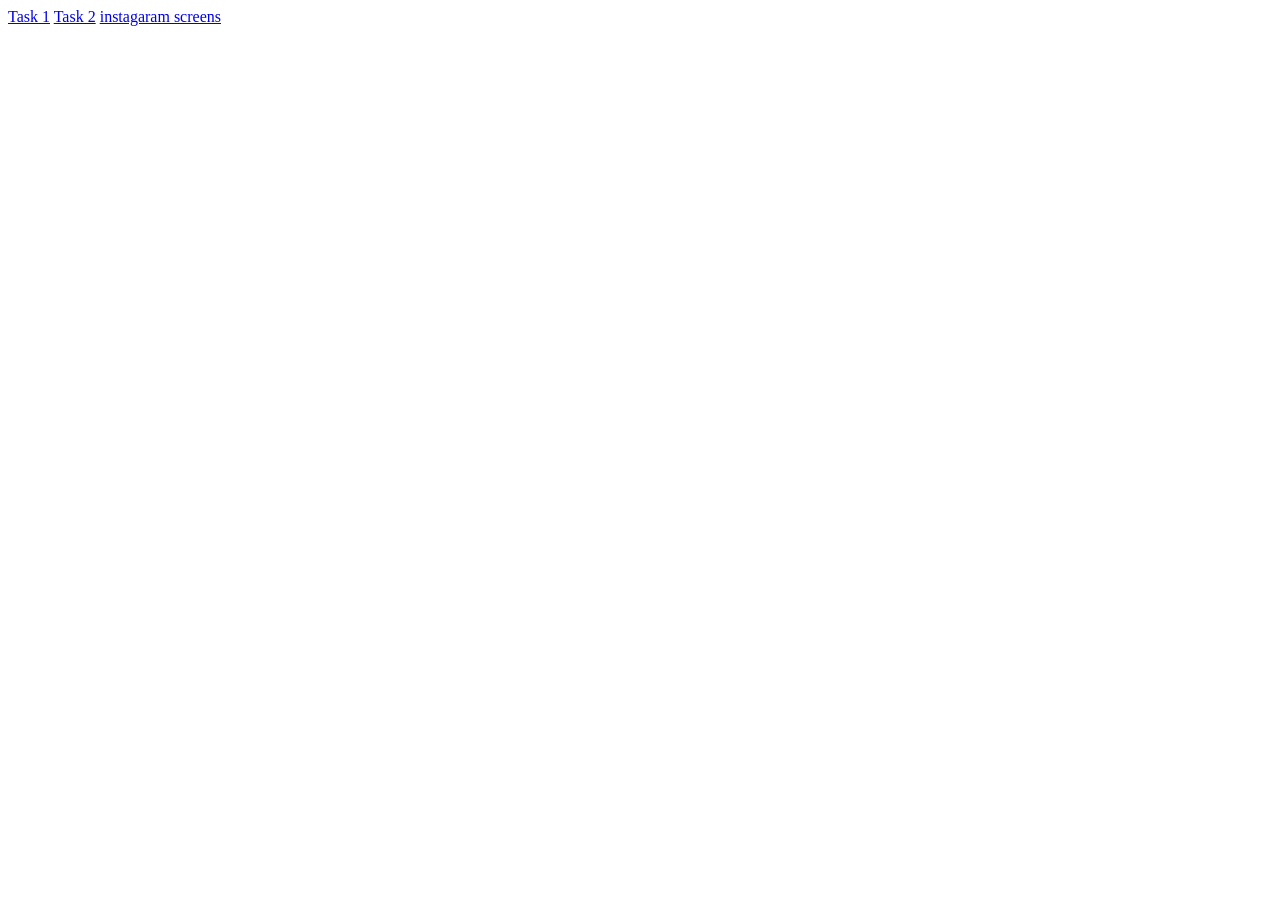
<file: index.html>
<!DOCTYPE html>
<html lang="en">
<head>
    <meta charset="UTF-8">
    <meta name="viewport" content="width=device-width, initial-scale=1.0">
    <title>Document</title>
</head>
<body>
    <a href="/task1/task1.html">Task 1</a>
    <a href="/task2/task2.html">Task 2</a>
    <a href="/instagaramScreens/">instagaram screens</a>
</body>
</html>
</file>
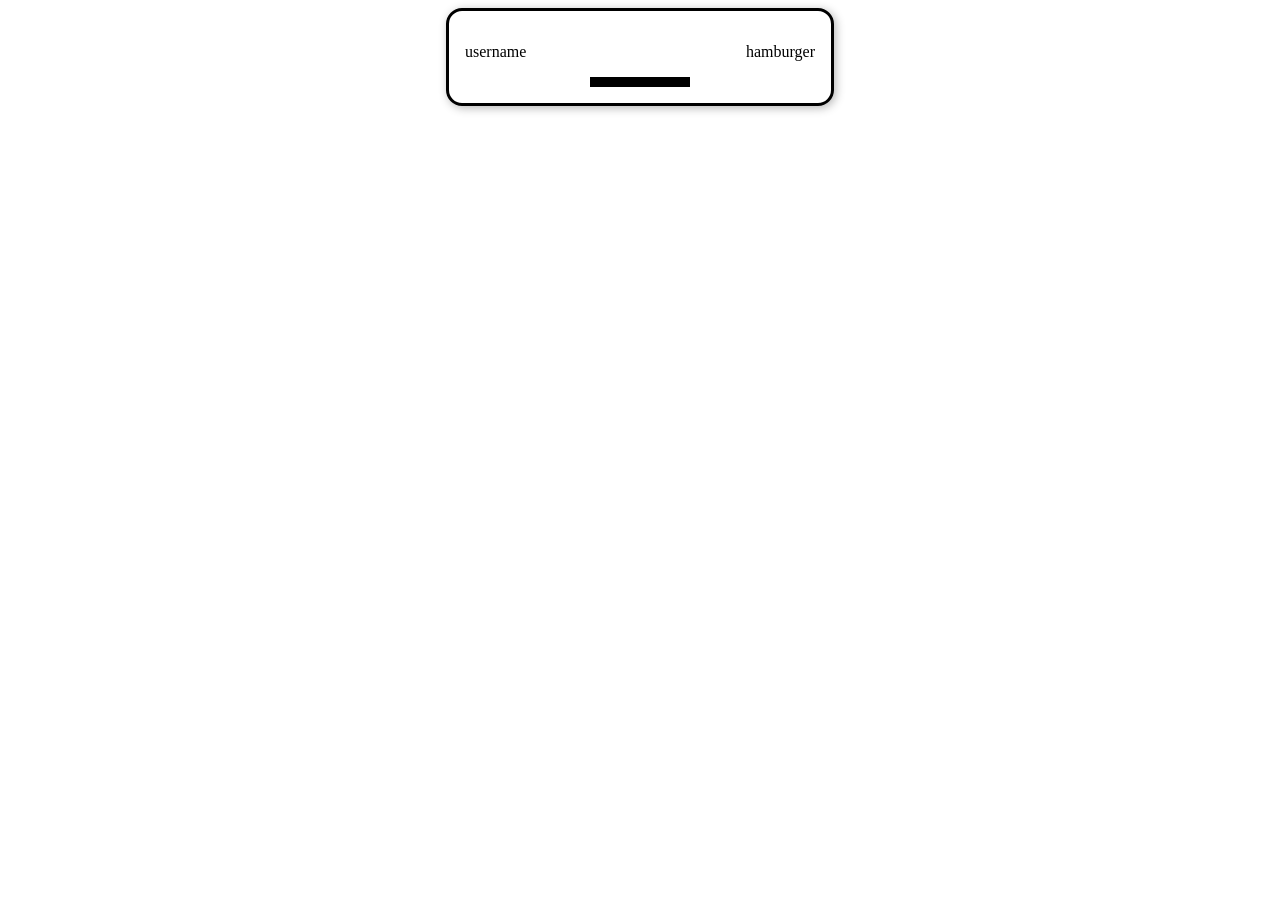
<file: instagaramScreens/index.html>
<!DOCTYPE html>
<html lang="en">

<head>
    <meta charset="UTF-8">
    <meta name="viewport" content="width=device-width, initial-scale=1.0">
    <title>Document</title>
    <link rel="stylesheet" href="css/style.css">
</head>

<body>
    <div class="screen">
        <nav>
            <div class="username">
                <p>username</p>
            </div>
            <div class="menu">
                <p>hamburger</p>
            </div>
        </nav>
        <header>
            <div class="loading">
                <p></p>
            </div>
        </header>
    </div>
</body>

</html>
</file>
<file: instagaramScreens/css/style.css>
.screen{
    max-width: 350px;
    border: 3px solid black;
    padding: 16px;
    border-radius: 16px;
    box-shadow: 2px 2px 10px rgba(0, 0, 0, 0.292);
    margin: auto;
}
nav{
    display: flex;
    justify-content: space-between;
}

.loading p{
    max-width: 100px;
    background-color: black;
    height: 10px;
    text-align: center;
    margin: auto;
}
</file>
